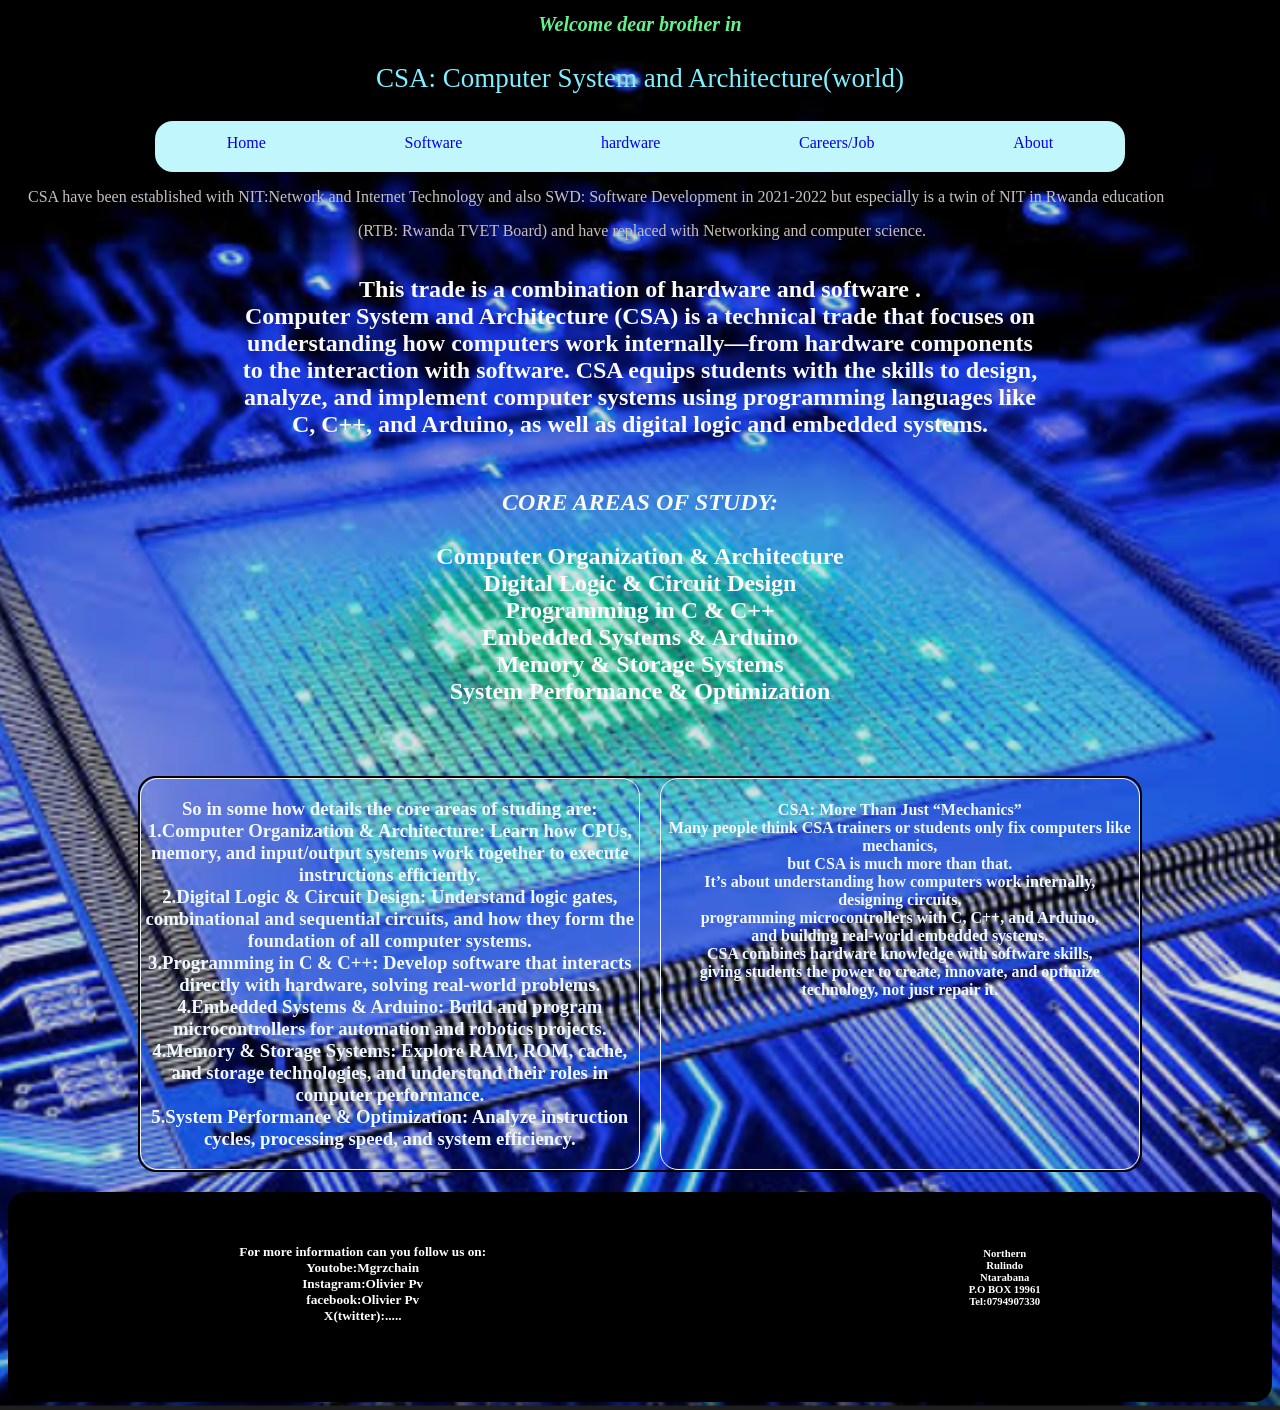
<file: index.html>
<!DOCTYPE html>
<html lang="en">
<head>
    <meta charset="UTF-8">
    <meta name="viewport" content="width=device-width, initial-scale=1.0">
    <title>Home</title>
</head>
<style>
    body{
        /* border: 10px solid;
        border-radius: 8px; */
        background-image: url("min.png");
      background-size: cover;
  background-repeat: no-repeat;
  background-position: center;
    }
    h1{
        font-size: 20px;
        color: rgb(101, 242, 141);
        text-align: center;
        font-weight: bold;
    }
    .p{
        font-size:27px;
        color: rgb(127, 240, 255);
        text-align: center;
    }
    h2{
        width: 800px;
        /* border: 2px solid; */
        border-radius: 20px;
        text-align: center;
        /* align-items: center; */
        /* float: auto; */
        margin: auto;
        /* background-color: rgb(253, 237, 217); */
        height: 500px;
        /* text margin: 20px; */
        text-align: 20px;
        padding-top:20px;
        padding-right:20px;
        padding-left:20px;
        margin-top: 16px;
        color: rgb(249, 250, 249);
    }
    
    /* h3{
        /* border: 3px solid; */
        /* border-radius: 20px;
        width: 500px;
        margin: auto;
       padding-top:20px;
        padding-right:20px;
        padding-left:20px;
        margin-top: 50px;
        margin-bottom: 30px;
        color: rgb(5, 5, 5); */
    /* } */
    .big{
        display: grid;
        grid-template-columns: auto auto auto auto auto;
        gap: 15px;
        background-color: rgb(193, 247, 252);
         padding: 10px;
         padding-bottom: 20px;
         border-radius: 18px;
         width: 950px;
         margin: auto;
         padding-top: 13px;
    }
    .small{
        align-items: center;
        text-align: center;

    }
    .small a{
        text-decoration: none;
    }
    .small a:hover{
        background-color: rgb(11, 210, 143);
        border-radius: 7px;
        width: 100px;
        height: 9px;
    }
    .par{
        margin-left: 20px;
        color: rgb(198, 194, 194);
    }
    .tall{
        display: grid;
        grid-template-columns: auto auto;
        gap: 20px;
        margin-top: 50px;
        width: 1000px;
        margin: auto;
        border: 2px solid;
        border-radius: 18px;
        text-align: center;

    }
    .short{
        color: aliceblue;
        border: 1px solid;
        border-radius: 18px;
    }
    .father{
         display: grid;
        grid-template-columns: auto auto;
        gap: 20px;
        margin-top: 50px;
        /* width: 1000px; */
        margin: auto;
        /* border: 2px solid; */
        border-radius: 18px;
        margin-right: 0px;
        margin-top:20px ;

        text-align: center;
        background-color: black;
        height: 180px;
        padding-top: 30px;

    }
    .twin{
         color: rgb(252, 253, 253);
        /* border: 1px solid; */
        /* border-radius: 18px; */
    }
</style>
<body>
    <h1><i>Welcome dear brother in</i></h1>
<p class="p">CSA: Computer System and Architecture(world)</p>
<div class="big"><div class="small"><a href="#">Home</a></div>
<div class="small"><a href="software.html">Software</a></div>
<div class="small"><a href="hardware.html">hardware</a></div>
<div class="small"><a href="career.html">Careers/Job</a></div>
<div class="small"><a href="about.html">About </a></div></div>
<p class="par">CSA have been established with NIT:Network and Internet Technology and also 
    SWD: Software Development in 2021-2022 but especially is a twin of NIT 
    in Rwanda education <br>                                       
               <p style="margin-left: 350px; color: rgb(202, 189, 189);"> (RTB: Rwanda TVET Board) and have replaced with  Networking and 
    computer science. </p>
</p>
<h2>This trade is a combination of hardware and software . <br> 
Computer System and Architecture (CSA) is a technical trade
 that focuses on understanding how computers work
internally—from hardware components to the interaction with software. CSA equips students with the skills to design,
analyze, and implement computer systems using programming languages like C, C++, and Arduino, as well as digital logic
and embedded systems. <br> <br>
  <P class="pa"><i>CORE AREAS OF STUDY:</i> <br><br>
    Computer Organization & Architecture <br>
    Digital Logic & Circuit Design <br>
    Programming in C & C++ <br>
    Embedded Systems & Arduino <br>
    Memory & Storage Systems <br>
    System Performance & Optimization

  </P>
</h2>
<div class="tall"><div class="short"><h3>So in some how details the core areas of studing 
    are: <br>
    1.Computer Organization & Architecture: Learn how CPUs, memory, and input/output systems work together to execute
    instructions efficiently. <br>
    
    2.Digital Logic & Circuit Design: Understand logic gates, combinational and sequential circuits, and how they form the
    foundation of all computer systems. <br>
    
    3.Programming in C & C++: Develop software that interacts directly with hardware, solving real-world problems. <br>
    
    4.Embedded Systems & Arduino: Build and program microcontrollers for automation and robotics projects. <br>
    
    4.Memory & Storage Systems: Explore RAM, ROM, cache, and storage technologies, and understand their roles in computer
    performance. <br>
    
    5.System Performance & Optimization: Analyze instruction cycles, processing speed, and system efficiency. <br>
</h3></div>
<div class="short"><h4>CSA: More Than Just “Mechanics” <br>
Many people think CSA trainers or students only fix computers like mechanics, <br> but CSA is much more than that. <br>It’s about
understanding how computers work internally,<br> designing circuits,<br> programming microcontrollers with C, C++, and Arduino,<br>
and building real-world embedded systems. <br> CSA combines hardware knowledge with software skills, <br> giving students the
power to create, innovate, and optimize technology, not just repair it.</h4></div></div>
<div class="father"><div class="twin"><h5>For more information can you follow us on: <br>
Youtobe:Mgrzchain <br>
Instagram:Olivier Pv <br>
facebook:Olivier Pv <br>
X(twitter):..... </h5></div>
<div class="twin"><h6>Northern <br>
Rulindo <br>
Ntarabana <br>
P.O BOX 19961 <br>
Tel:0794907330 <br>
</h6></div></div>
</body>
</html>
</file>
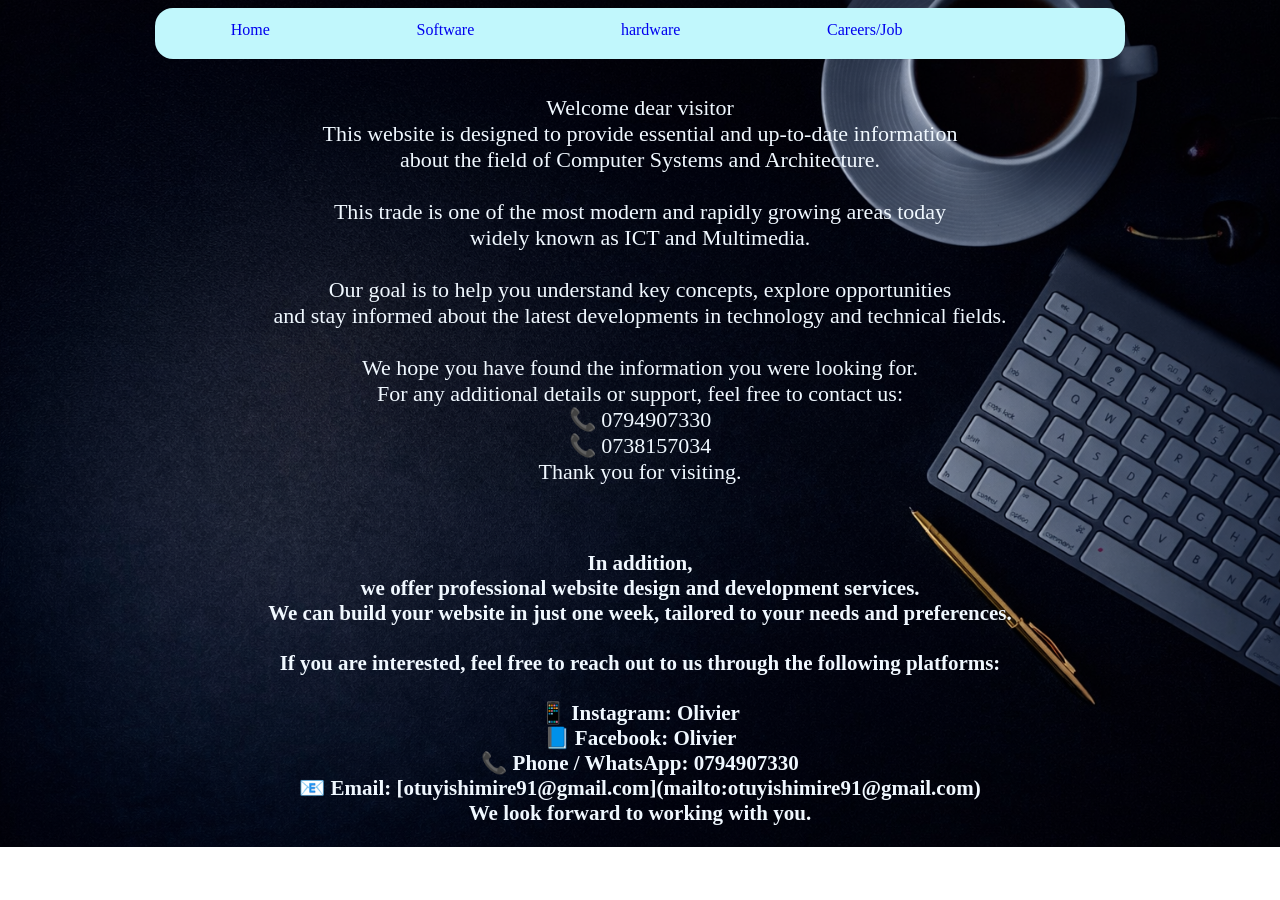
<file: about.html>
<!DOCTYPE html>
<html lang="en">
<head>
    <meta charset="UTF-8">
    <meta name="viewport" content="width=device-width, initial-scale=1.0">
    <title>Document</title>
</head>
<style>
    body {
    background-image: url("mi1.png");
    background-size: cover;       /* makes image fill screen */
    background-repeat: no-repeat; /* avoids repeating */
    background-position: center;  /* centers image */
}
h1{
    font-size: 21px;
    text-align: center;
    color: aliceblue;
}
p{
    font-size: 22px;
    text-align: center;
    margin: auto;
    color: aliceblue;
}
.big {
     display: grid;
     grid-template-columns: auto auto auto auto auto;
     gap: 15px;
     background-color: rgb(193, 247, 252);
     padding: 10px;
     padding-bottom: 20px;
     border-radius: 18px;
     width: 950px;
     margin: auto;
     padding-top: 13px;
 }

 .small {
     align-items: center;
     text-align: center;

 }

 .small a {
     text-decoration: none;
 }

 .small a:hover {
     background-color: rgb(11, 210, 143);
     border-radius: 7px;
     width: 100px;
     height: 9px;
 }
</style>
<body>
    <div class="big">
        <div class="small"><a href="index.html">Home</a></div>
        <div class="small"><a href="software.html">Software</a></div>
        <div class="small"><a href="hardware.html">hardware</a></div>
        <div class="small"><a href="career.html">Careers/Job</a></div>
        <!-- <div class="small"><a href="about.html">About </a></div> -->
    </div> <br><br>
    <p>Welcome dear visitor <br>
    
    This website is designed to provide essential and up-to-date information <br> about the field of Computer Systems and
    Architecture. <br>
    <br>This trade is one of the most modern and rapidly growing areas today  <br> widely known as ICT and Multimedia. <br>
    <br>
    Our goal is to help you understand key concepts, explore opportunities <br>and stay informed about the latest developments
    in technology and technical fields. <br><br>
    
    We hope you have found the information you were looking for. <br> For any additional details or support, feel free to contact
    us: <br>
    
    📞 0794907330 <br>
    📞 0738157034 <br>
    
    Thank you for visiting. <br><br><br>
</p>
    <h1>In addition, <br> we offer professional website design and development services. <br>We can build your website in just one week,
    tailored to your needs and preferences. <br> <br>
    
    If you are interested, feel free to reach out to us through the following platforms:
    <br> <br>
    📱 Instagram: Olivier <br>
    📘 Facebook: Olivier <br>
    📞 Phone / WhatsApp: 0794907330 <br>
    📧 Email: [otuyishimire91@gmail.com](mailto:otuyishimire91@gmail.com) <br>
    
    We look forward to working with you.


    </h1>
</body>
</html>
</file>
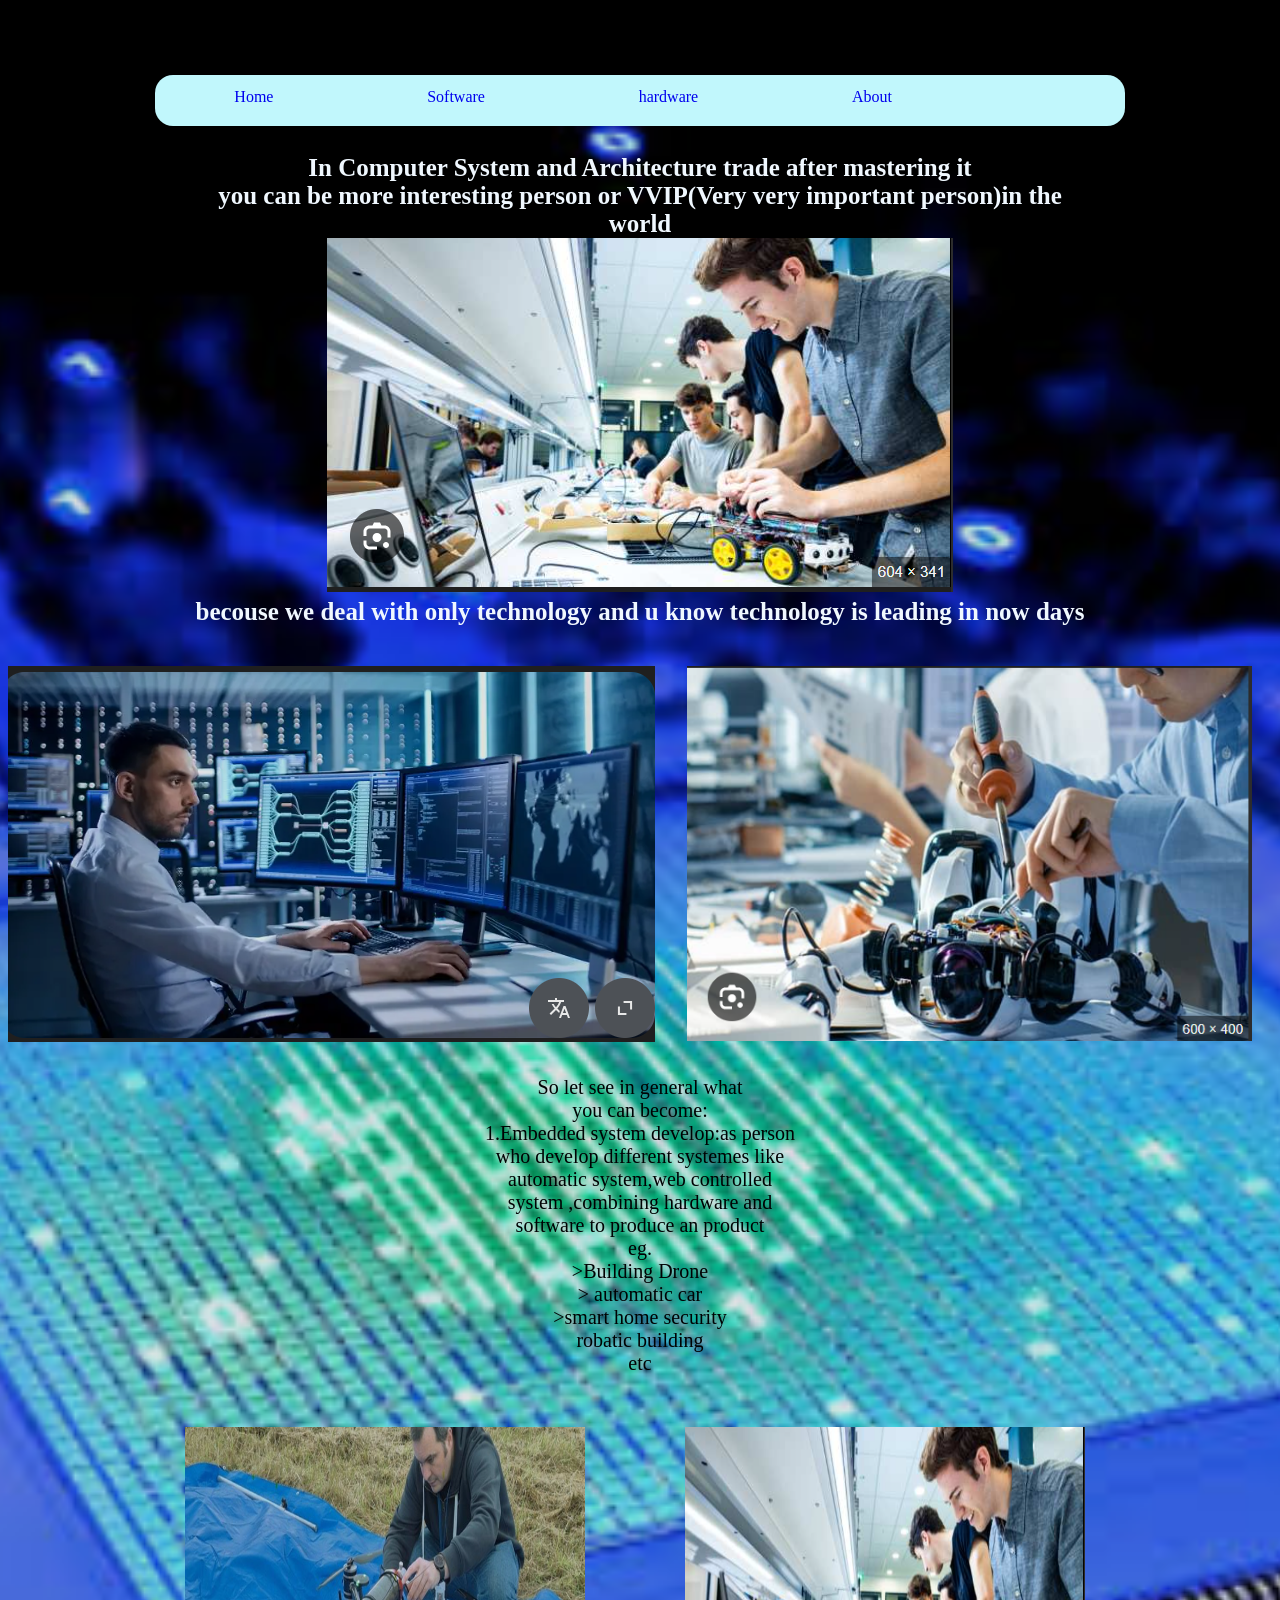
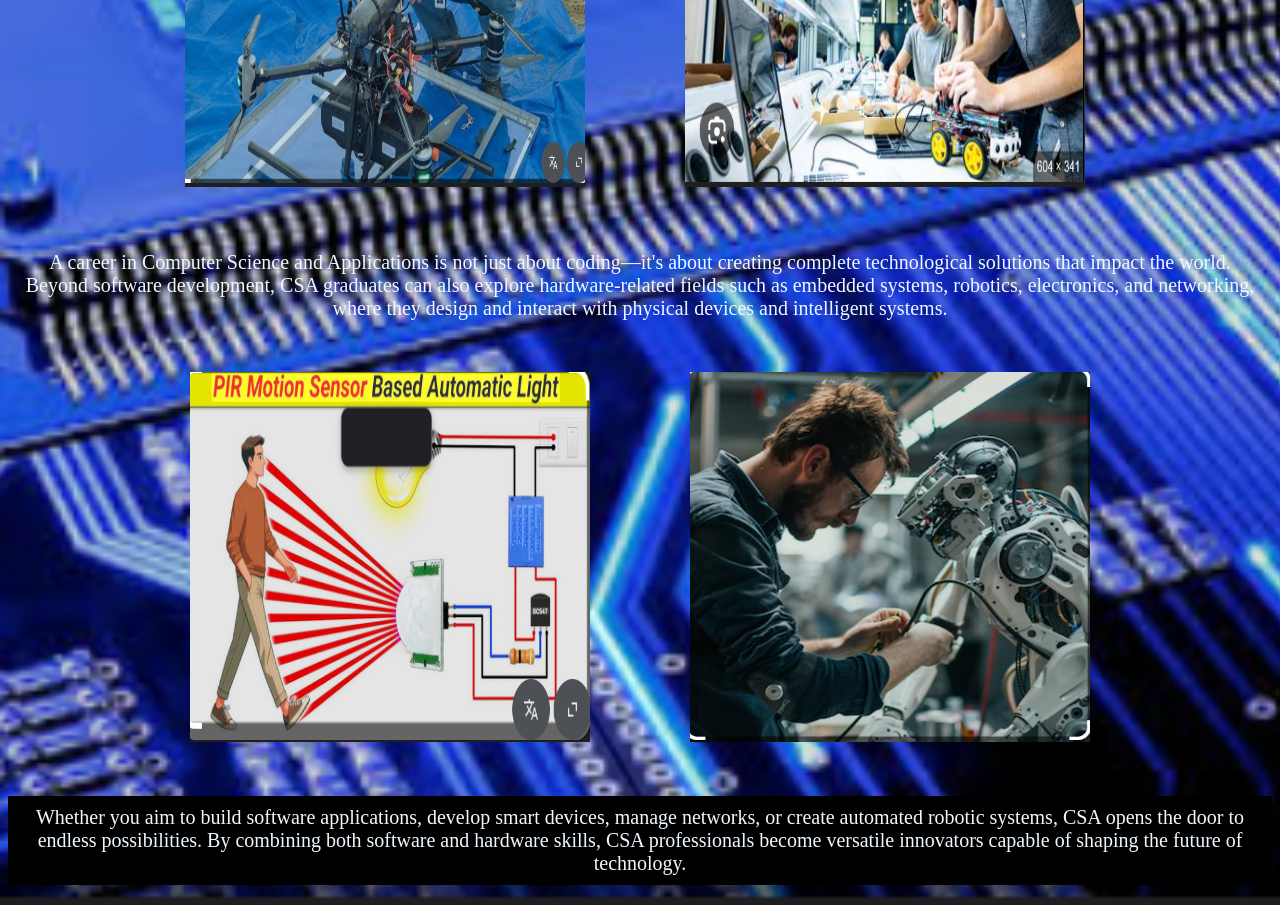
<file: career.html>
<!DOCTYPE html>
<html lang="en">
<head>
    <meta charset="UTF-8">
    <meta name="viewport" content="width=device-width, initial-scale=1.0">
    <title>Careers in computer system </title>
</head>
<style>
     body {
     /* border: 10px solid;
        border-radius: 8px; */
     background-image: url("min.png");
     background-size: cover;
     background-repeat: no-repeat;
     background-position: center;
 }

 h1{
    color: aliceblue;
    font-size: 25px;
    font-family: serif;
    margin: auto;
    text-align: center;
    margin-bottom: 12px;
    width: 900px;
    padding: 28px;
 }   
 p{
   color: rgb(0, 2, 3);
   font-size: 20px;
   font-family: serif;
   text-align: center;
   margin-bottom: 12px;
   padding: 10px;
}
 .img{
    display: grid;
    grid-template-columns: auto auto;
    gap: 12px;
    border-radius: 19px;

 }
 .imgi{
    display: grid;
    grid-template-columns: auto auto;
    gap: 100px;
    border-radius: 19px;
    margin-left: 20px;
 }
 i{
    width: 400px;
 }
 .big_vid{
    display: flex;
    align-items: center;
    justify-content: center;
    gap: 30px; /* space hagati */
    flex-wrap: wrap; /* for phone */
}
 .vid{
    width: 400px;
}

.vid video{
    width: 100%;  /* responsive */
    border-radius: 10px;
}
 }
 .vd{
    width: 400px;
    font-size: 18px;
    line-height: 1.6;
}
</style>
<body>
<link rel="stylesheet" href="styl.css">
<div class="p">
    <p style="color: black;"><i>Careers(Job) in CSA: Computer System and Architecture</i></p>
</div>
<div class="big">
    <div class="small"><a href="index.html">Home</a></div>
    <div class="small"><a href="software.html">Software</a></div>
    <div class="small"><a href="#">hardware</a></div>
    <!-- <div class="small"><a href="career.html">Careers</a></div> -->
    <div class="small"><a href="about.html">About </a></div>
</div>

<h1>In Computer System and Architecture trade after mastering it <br>
    you can be more interesting person or VVIP(Very very important person)in the world 
    <br><img src="image copy 12.png" alt=""> <br>
    becouse we deal with only technology and u know technology is leading in now days
     </h1>
     <div class="img"><div class="im"><img src="image copy 11.png" alt=""></div>
     <div class="im"><img src="image copy 13.png" alt="" height="375px"></div></div>
     <div class="big_vid"><div class="vd"><p>So let see in general what <br> you can become: <br>
      1.Embedded system develop:as person <br> who develop different systemes like <br>
      automatic system,web controlled <br> system ,combining hardware and <br> software to produce an product  <br>
      eg. <br> >Building Drone <br>> automatic car <br> >smart home security  <br> 
      robatic building  <br>   etc   <br> </div>
      <!-- <div class="vid"> <video controls autoplay muted loop > -->
        <!-- <source src="csa projects.mp4" type="video/mp4"> -->
        <!-- Your browser does not support the video tag. -->
    <!-- </video> </div> -->
   <div class="imgi"><div><img src="image copy 15.png" alt="" height="360px"  width="400px"></div>
    <div class="i"><img src="image copy 12.png" alt=""  width="400px" height="360"></div></div> <br><br>
    <p style="color: aliceblue;" >A career in Computer Science and Applications is not just about coding—it's about creating complete technological
        solutions that impact the world. Beyond software development, CSA graduates can also explore hardware-related fields
        such as embedded systems, robotics, electronics, and networking, where they design and interact with physical
        devices
        and intelligent systems.</p>
        <br>
   <div class="imgi"> <div><img src="image copy 16.png" alt="" width="400px" height="370px"></div>
   <div class="i"><img src="image copy 14.png" alt="" height="370px" width="400px"></div></div>
    
    </p>
    <p style="color: aliceblue; background-color: black; text-align: center; ">Whether you aim to build software applications, develop smart devices, manage networks, or create automated robotic
    systems, CSA opens the door to endless possibilities. By combining both software and hardware skills, CSA professionals
    become versatile innovators capable of shaping the future of technology.</p>
     
</body>
</html>
</file>
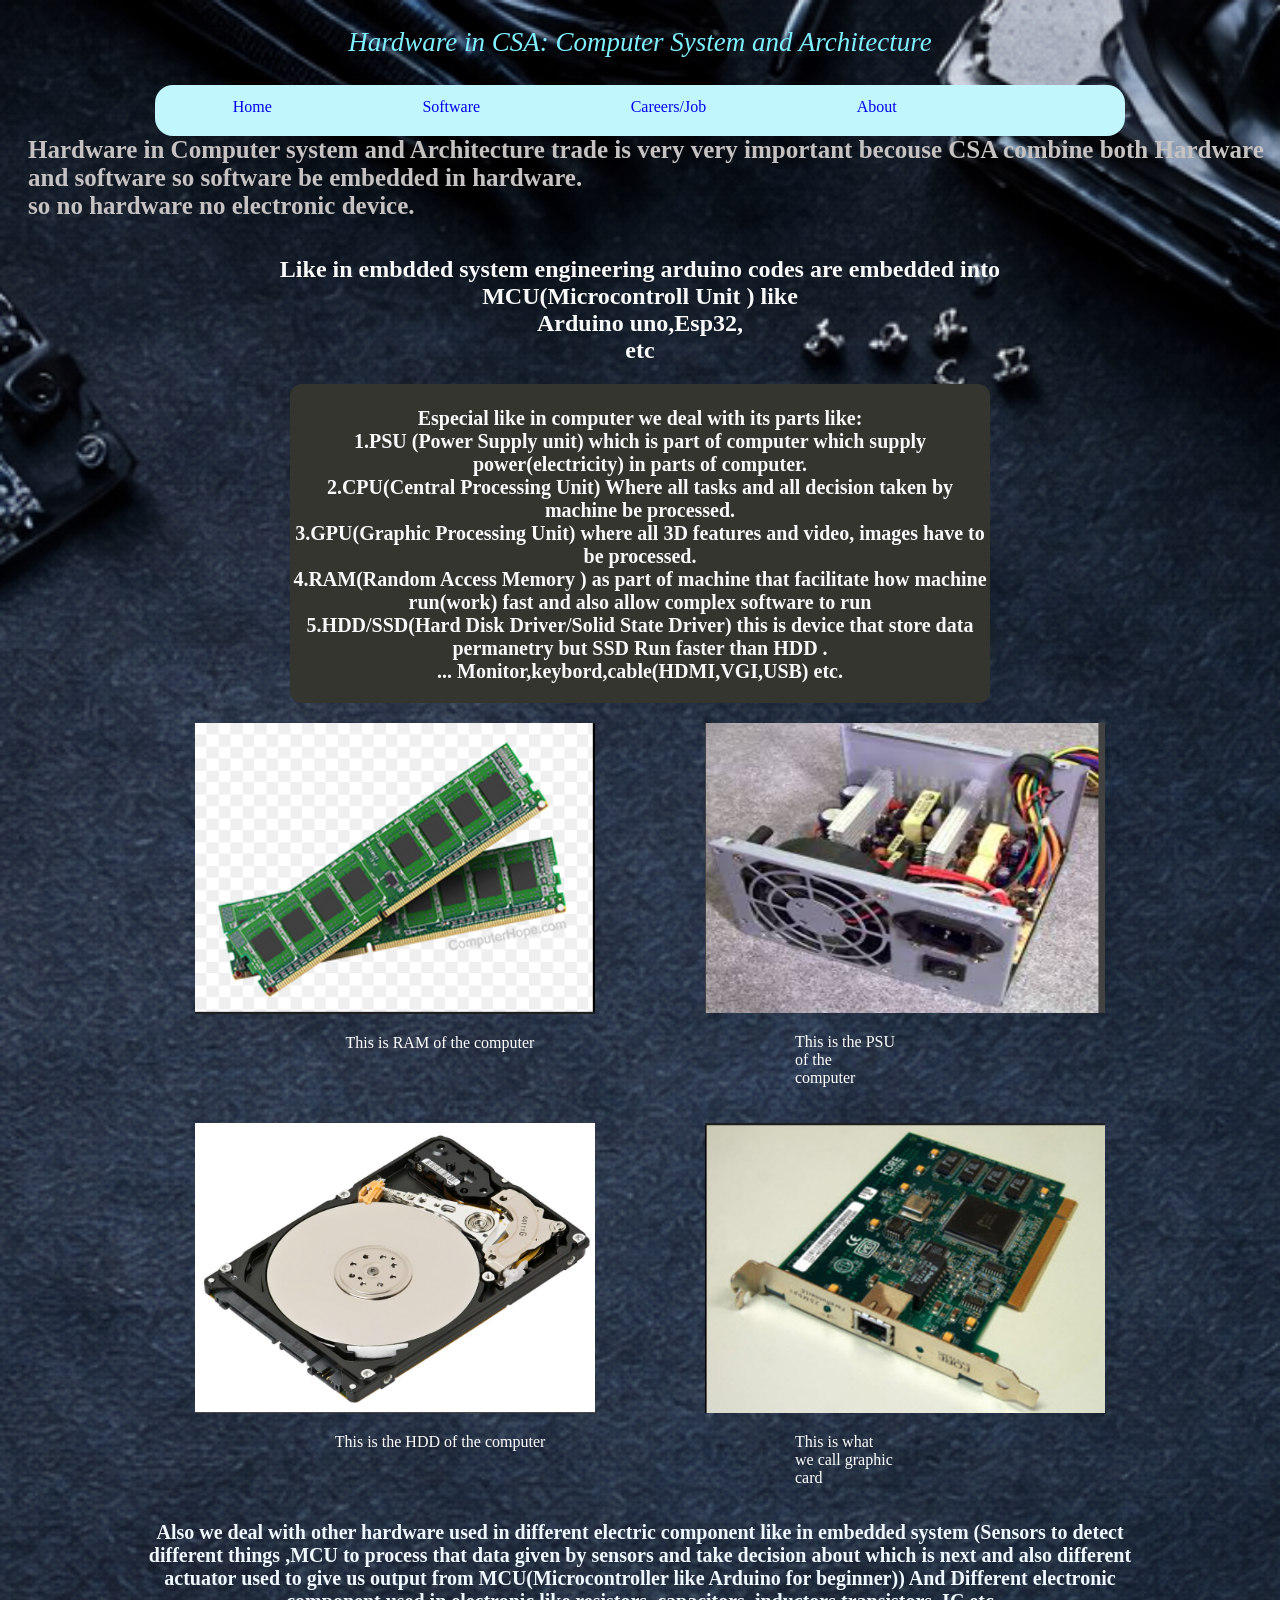
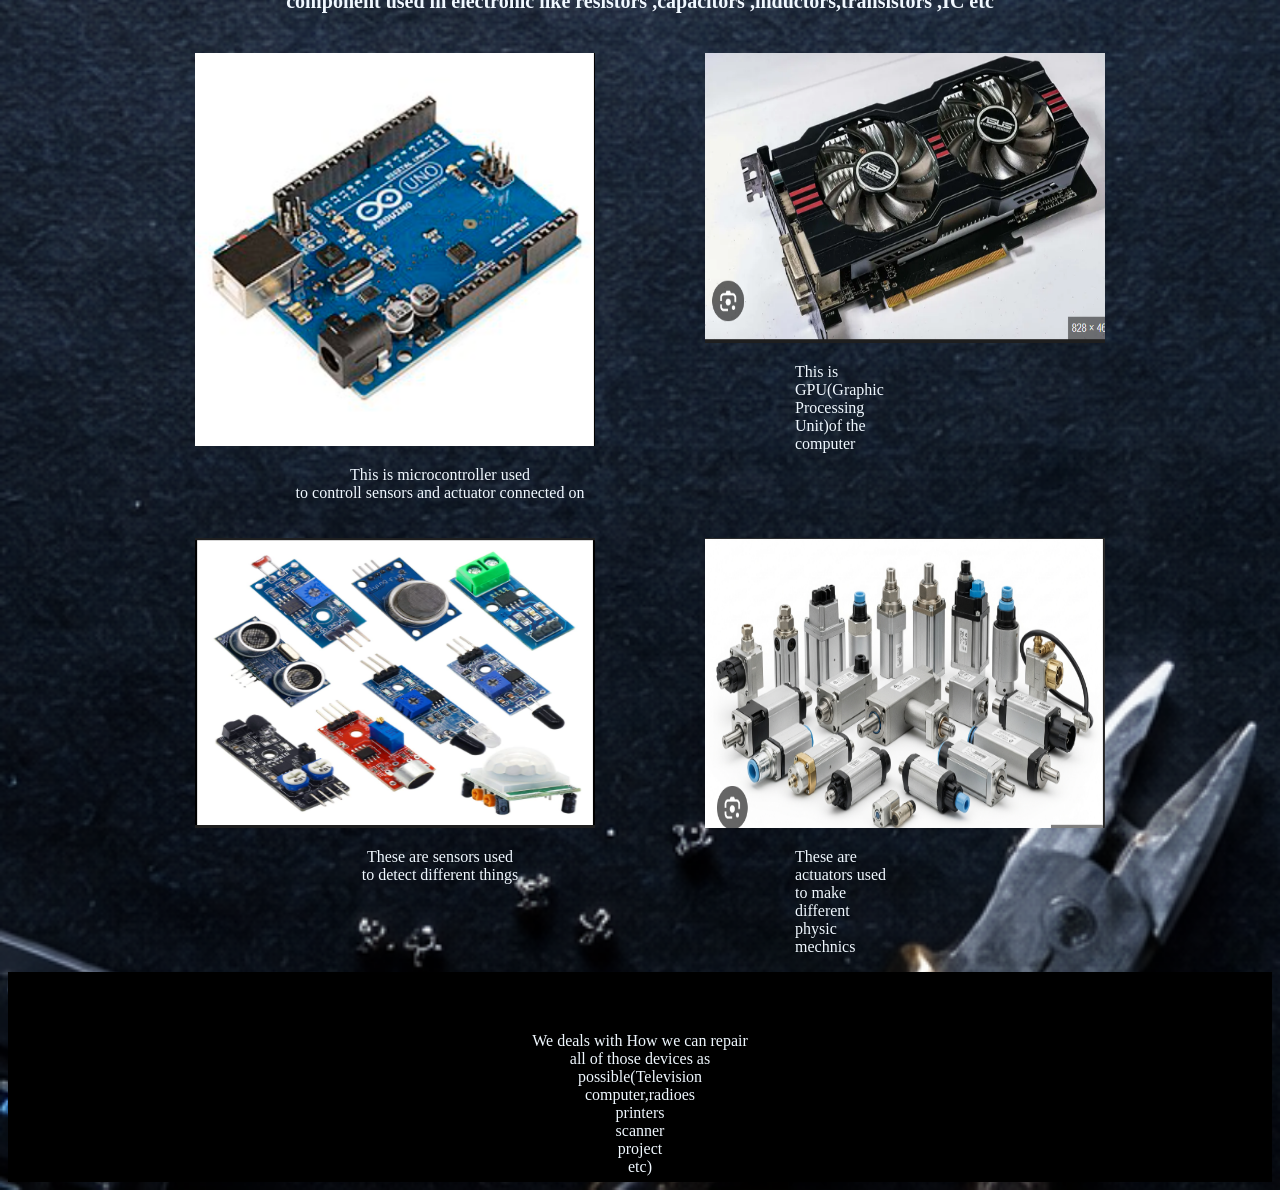
<file: hardware.html>
<!DOCTYPE html>
<html lang="en">
<head>
    <meta charset="UTF-8">
    <meta name="viewport" content="width=device-width, initial-scale=1.0">
    <title>Hardware</title>
</head>
<style>   
  body {
    background-image: url("mi2.png");
    background-size: cover;       /* makes image fill screen */
    background-repeat: no-repeat; /* avoids repeating */
    background-position: center;  /* centers image */
}
    .p{
        font-size:27px;
        color: rgb(127, 240, 255);
        text-align: center;
    }
     .par{
        margin: auto;
        font-size: 25px;
        margin-left: 20px;
        color: rgb(198, 194, 194);
    }
     h2{
        width: 800px;
        /* border: 2px solid; */
        border-radius: 20px;
        text-align: center;
        /* align-items: center; */
        /* float: auto; */
        margin: auto;
        /* background-color: rgb(253, 237, 217); */
        /* height: 500px; */
        /* text margin: 20px; */
        text-align: 20px;
        padding-top:20px;
        padding-right:20px;
        padding-left:20px;
        margin-top: 16px;
        color: rgb(249, 250, 249);
    }
     .paa{
        font-size:20px;
        color: rgb(248, 250, 250);
        text-align: center;
        background-color:rgb(53, 53, 48);
        width: 700px;
        padding-bottom: 20px;
        border-radius: 12px;
    }
    .pp{
        color: aliceblue;
        text-align: center;
        margin: auto;
        font-size: 20px; margin-top: 18px;
        width: 1000px;
       margin-bottom: 20px;
    }
    .bigg{
        display: grid;
        grid-template-rows: auto auto auto auto;
        /*gap: 20px; */
        display: flex;
       gap: 200px;              /* space between images */
       justify-content: center; /* align horizontally */


    }
    .smalla{
        width: 100px;
        height: auto;
        border-radius: 14px;
        /* align-items: center; */
        margin-right: 100px;
    }
</style>
<body >
<link rel="stylesheet" href="styl.css">
<div class="p"><p><i>Hardware in CSA: Computer System and Architecture</i></p></div>
<div class="big">
    <div class="small"><a href="index.html">Home</a></div>
    <div class="small"><a href="software.html">Software</a></div>
    <!-- <div class="small"><a href="#">hardware</a></div> -->
    <div class="small"><a href="career.html">Careers/Job</a></div>
    <div class="small"><a href="about.html">About </a></div>
</div>
<h1 class="par">Hardware in Computer system and Architecture trade  is very very important becouse CSA
      combine both Hardware and
    software so software be embedded in hardware.  <br> so no hardware no electronic device. 
</h1>

<h2>Like in embdded system engineering arduino codes are embedded into MCU(Microcontroll Unit ) like <br>
     Arduino uno,Esp32, <br> etc  </h2>

     <h3 class="paa">Especial like in computer we deal with its parts like:
        <br>1.PSU (Power Supply unit) which is part of computer
        which supply power(electricity) in parts of computer.
        <br>2.CPU(Central Processing Unit) Where all tasks and all decision 
        taken  by machine be processed.
        <br>3.GPU(Graphic Processing Unit) where all 3D features and video, images have to be  
        processed.
        <br>4.RAM(Random Access Memory ) as part of machine that facilitate how machine run(work) fast 
        and also allow complex software to run
        <br>5.HDD/SSD(Hard Disk Driver/Solid State Driver) this is device that store  data permanetry 
        but SSD Run faster than HDD . 
        <br>... Monitor,keybord,cable(HDMI,VGI,USB) etc.</h3>
        <div class="bigg">
            <div class="small"><img src="image copy 2.png" alt="" width="400px" style="padding-top: 20px; margin-left:-90px ; gap: 20px;">
            <p style="color:white;">This is RAM of the computer</p></div>
            <div class="smalla"><img src="image copy 3.png" alt="" width="400px" height="290px"style="padding-top: 20px; margin-left:-90px ;">
            <p style="color:white;">This is the PSU of the computer</p></div></div>
            <div class="bigg">
            <div class="small"><img src="image copy 4.png" alt="" width="400px" height="290px"style="padding-top: 20px; margin-left:-90px ;">
            <P style="color:white;">This is the HDD of the computer</P></div>
            <div class="smalla"><img src="image copy 5.png" alt="" width="400px" height="290px"style="padding-top: 20px; margin-left:-90px ;">
            <p style="color:white;">This is what we call graphic card</p></div></div>
  
     <h4 class="pp">Also we deal with other hardware used in different electric component
        like in embedded system (Sensors to detect different things 
        ,MCU to process that data given by sensors and take decision about which 
         is next  and also  different actuator used to give us output from MCU(Microcontroller like Arduino for beginner))
         And Different electronic component used in electronic like resistors ,capacitors ,inductors,transistors ,IC etc
     </h4>
    <div class="bigg">
        <div class="small"><img src="image copy 6.png" alt="" width="400px"
                style="padding-top: 20px; margin-left:-90px ; gap: 20px;">
            <p style="color: aliceblue;">This is microcontroller used <br> to controll sensors and actuator connected on</p>
        </div>
        <div class="smalla"><img src="image copy 7.png" alt="" width="400px" height="290px"
                style="padding-top: 20px; margin-left:-90px ;">
            <p style="color: aliceblue;">This is GPU(Graphic Processing Unit)of the computer</p>
        </div>
    </div>
    <div class="bigg">
        <div class="small"><img src="image copy 8.png" alt="" width="400px" height="290px"
                style="padding-top: 20px; margin-left:-90px ;">
            <P style="color: aliceblue;">These are sensors used <br> to detect different things</P>
        </div>
        <div class="smalla"><img src="image copy 9.png" alt="" width="400px" height="290px"
                style="padding-top: 20px; margin-left:-90px ;">
            <p style="color: aliceblue;">These are actuators used  to make different physic mechnics</p>
        </div>
    </div>
     <p style="margin-top: 20px;  background-color: black; color: aliceblue; 
     text-align: center; height: 150px; margin: auto; padding-top: 60px;">We deals with How we can repair <br> all of those devices as <br> possible(Television<br>computer,radioes<br>printers <br>scanner <br>project <br> etc)</p>
</body>
</html>
</file>
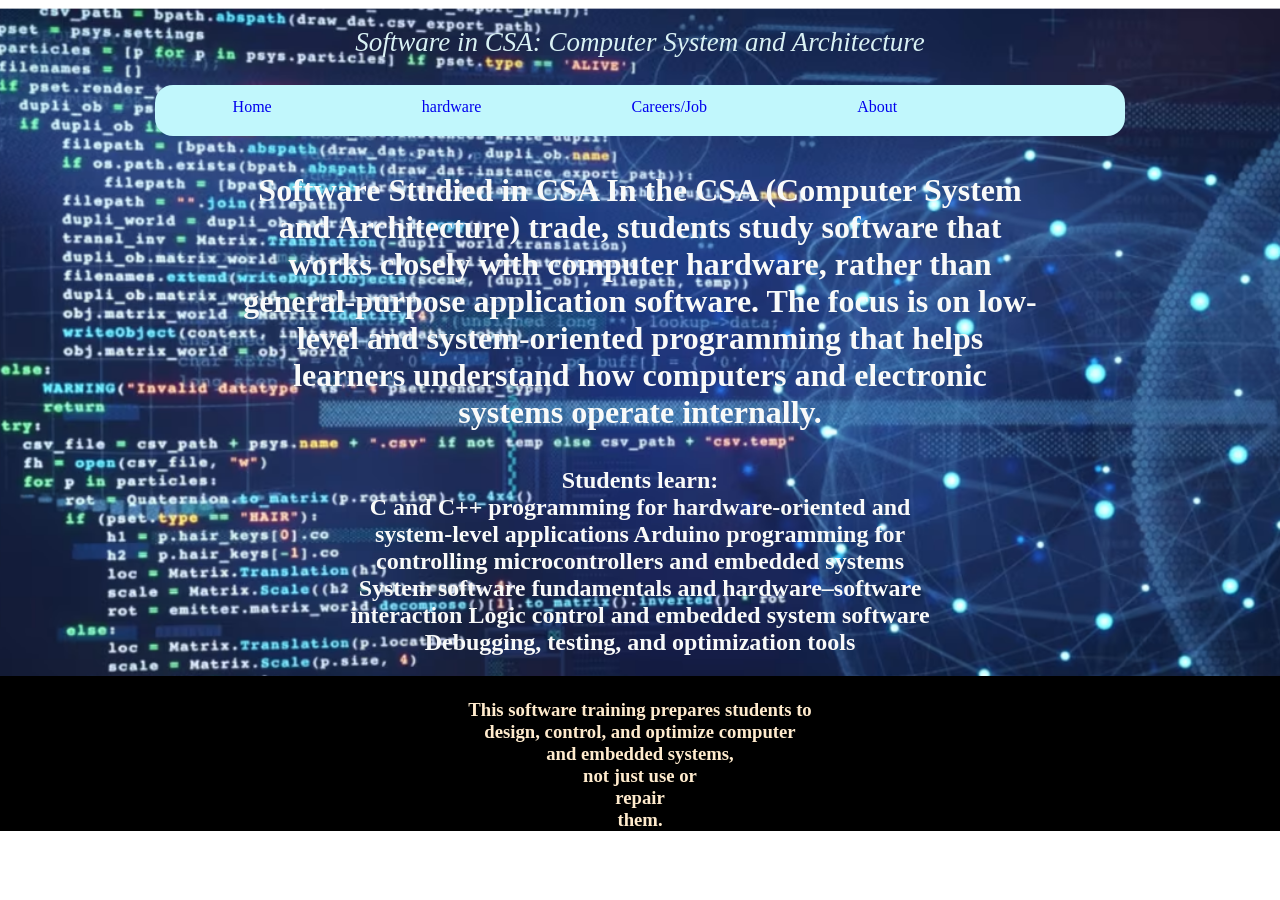
<file: software.html>
<!DOCTYPE html>
<html lang="en">
<head>
    <meta charset="UTF-8">
    <meta name="viewport" content="width=device-width, initial-scale=1.0">
    <title>Software</title>
</head>
<style>
     .body{
        /* border: 10px solid;
        border-radius: 8px; */
        background-image: url("image.png");
      background-size: cover;
  background-repeat: no-repeat;
  background-position: center;
  height: 100%;
  margin: 0;
    }
     .big{
        display: grid;
        grid-template-columns: auto auto auto auto auto;
        gap: 15px;
        background-color: rgb(193, 247, 252);
         padding: 10px;
         padding-bottom: 20px;
         border-radius: 18px;
         width: 950px;
         margin: auto;
         padding-top: 13px;
    }
    .small{
        align-items: center;
        text-align: center;

    }
    .small a{
        text-decoration: none;
    }
    .small a:hover{
        background-color: rgb(11, 210, 143);
        border-radius: 7px;
        width: 100px;
        height: 9px;
    }
    p{
        font-size:27px;
        color: rgb(217, 241, 244);
        text-align: center;
    }
</style>
<body class="body">
    <link rel="stylesheet" href="styl.css">
    <p><i>Software in CSA: Computer System and Architecture</i></p>
    <div class="big">
        <div class="small"><a href="index.html">Home</a></div>
        <!-- <div class="small"><a href="#">Software</a></div> -->
        <div class="small"><a href="hardware.html">hardware</a></div>
        <div class="small"><a href="career.html">Careers/Job</a></div>
        <div class="small"><a href="about.html">About </a></div>
    </div>
   <h1 class="h2">Software Studied in CSA

In the CSA (Computer System and Architecture) trade, students study software that works closely with computer hardware,
rather than general-purpose application software. The focus is on low-level and system-oriented programming that helps
learners understand how computers and electronic systems operate internally.</h1>
<h2 class="pa">Students learn: <br>

C and C++ programming for hardware-oriented and system-level applications

Arduino programming for controlling microcontrollers and embedded systems

System software fundamentals and hardware–software interaction

Logic control and embedded system software

Debugging, testing, and optimization tools</h2>
<h3>This software training prepares students to
    <br> design, control, and optimize  
    computer <br> and embedded systems, 
    <br> not just use or <br>
repair <br>them.</h3>
</body>
</html>
</file>
<file: styl.css>
body {
     /* border: 10px solid;
        border-radius: 8px; */
     /* background-image: url("min.png"); */
     background-size: cover;
     background-repeat: no-repeat;
     background-position: center;
 }

 .h1 {
     font-size: 20px;
     color: rgb(101, 242, 141);
     text-align: center;
     font-weight: bold;
 }

 .p {
     font-size: 27px;
     color: rgb(127, 240, 255);
     text-align: center;
 }

 .h2 {
     width: 800px;
     /* border: 2px solid; */
     border-radius: 20px;
     text-align: center;
     /* align-items: center; */
     /* float: auto; */
     margin: auto;
     /* background-color: rgb(253, 237, 217); */
     /* height: 500px; */
     /* text margin: 20px; */
     text-align: 20px;
     padding-top: 20px;
     padding-right: 20px;
     padding-left: 20px;
     margin-top: 16px;
     color: rgb(249, 250, 249);
 }
h3{
    padding-top: 23px;
    margin: auto;
    text-align: center;
    color: blanchedalmond;
    background-color: black;
    margin-top: 20px;
}
 /* h3{
        /* border: 3px solid; */
 /* border-radius: 20px;
        width: 500px;
        margin: auto;
       padding-top:20px;
        padding-right:20px;
        padding-left:20px;
        margin-top: 50px;
        margin-bottom: 30px;
        color: rgb(5, 5, 5); */
 /* } */
 .big {
     display: grid;
     grid-template-columns: auto auto auto auto auto;
     gap: 15px;
     background-color: rgb(193, 247, 252);
     padding: 10px;
     padding-bottom: 20px;
     border-radius: 18px;
     width: 950px;
     margin: auto;
     padding-top: 13px;
 }

 .small {
     align-items: center;
     text-align: center;

 }

 .small a {
     text-decoration: none;
 }

 .small a:hover {
     background-color: rgb(11, 210, 143);
     border-radius: 7px;
     width: 100px;
     height: 9px;
 }
 .pa{
    width: 600px;
        /* border: 2px solid; */
        border-radius: 20px;
        text-align: center;
        /* align-items: center; */
        /* float: auto; */
        margin: auto;
        /* background-color: rgb(253, 237, 217); */
        /* height: 500px; */
        /* text margin: 20px; */
        text-align: 20px;
        padding-top: 20px;
        padding-right: 20px;
        padding-left: 20px;
        margin-top: 16px;
        color: rgb(249, 250, 249);
 }

 .par {
     margin-left: 20px;
     color: rgb(198, 194, 194);
 }

 .tall {
     display: grid;
     grid-template-columns: auto auto;
     gap: 20px;
     margin-top: 50px;
     width: 1000px;
     margin: auto;
     border: 2px solid;
     border-radius: 18px;
     text-align: center;

 }

 .short {
     color: aliceblue;
     border: 1px solid;
     border-radius: 18px;
 }

 .father {
     display: grid;
     grid-template-columns: auto auto;
     gap: 20px;
     margin-top: 50px;
     /* width: 1000px; */
     margin: auto;
     /* border: 2px solid; */
     border-radius: 18px;
     margin-right: 0px;
     margin-top: 20px;

     text-align: center;
     background-color: black;
     height: 180px;
     padding-top: 30px;

 }

 .twin {
     color: rgb(252, 253, 253);
     /* border: 1px solid; */
     /* border-radius: 18px; */
 }
</file>
